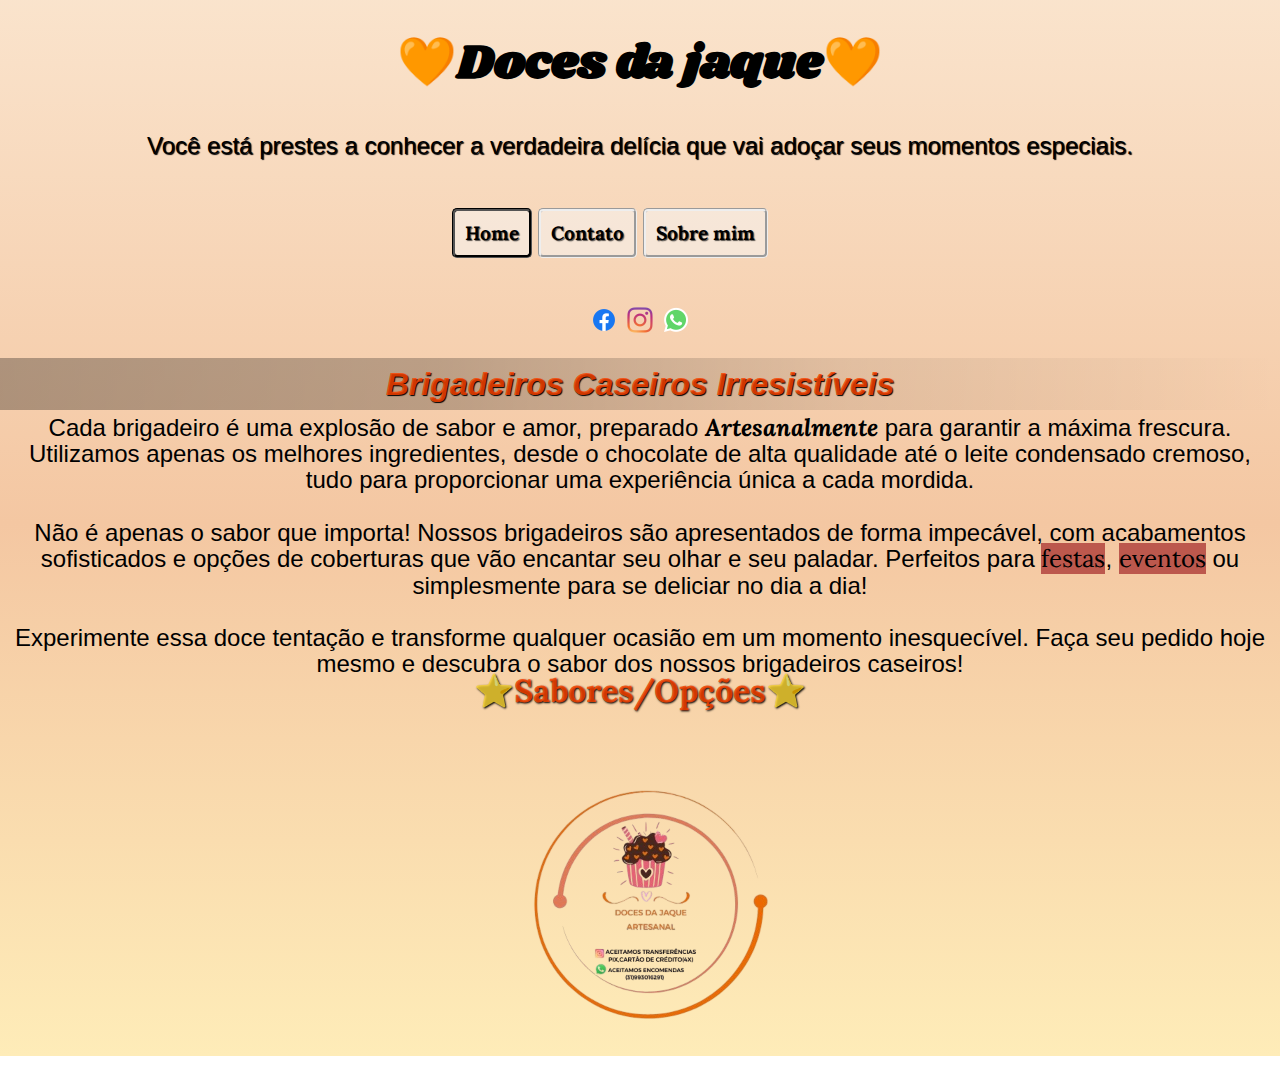
<file: index.html>
<!DOCTYPE html>
<html lang="pt-br">
<head>
    <meta charset="UTF-8">
    <meta name="viewport" content="width=device-width, initial-scale=1.0">
    <title>Doces Da Jaque</title>
    <link rel="stylesheet" href="style.css">
    <link rel="shortcut icon" href="imagens/favicon.png" type="image/x-icon">
    <style>
      @import url('https://fonts.googleapis.com/css2?family=Lora:ital,wght@0,400..700;1,400..700&display=swap');
      
      @import url('https://fonts.googleapis.com/css2?family=Lora:ital,wght@0,400..700;1,400..700&family=Shrikhand&display=swap');

      </style>
</head>
<body>
 <div id="margin">
   <header>
      <h1 class="titulos" >&#129505;Doces da jaque&#129505;</h1>
      <p>Você está prestes a conhecer a verdadeira delícia que vai adoçar seus momentos especiais.</p>
   </header>
   <nav>
       <a href="" >Home</a>
       <a href="#">Contato</a>
       <a href="#">Sobre mim</a>
   </nav>
<div id="icone">
  <img src="imagens/icone-face.png" alt="Facebook" id="facebook">
  <img src="imagens/icone-insta.png" alt="Instagram" id="instagram">
  <img src="imagens/icone-whats.png" alt="Whatsapp" id="whatsapp">
</div>
 </div>
    <div class="principal">
      <main>
          <h1>Brigadeiros Caseiros Irresistíveis</h1>
          <p class="paragrafo"> Cada brigadeiro é uma explosão de sabor e amor, preparado <strong>Artesanalmente</strong> para garantir a máxima frescura.<br>Utilizamos apenas os melhores ingredientes, desde o chocolate de alta qualidade até o leite condensado cremoso, tudo para proporcionar uma experiência única a cada mordida.</p><br>
          <p class="paragrafo">Não é apenas o sabor que importa! Nossos brigadeiros são apresentados de forma impecável, com acabamentos sofisticados e opções de coberturas que vão encantar seu olhar e seu paladar. Perfeitos para <mark>festas</mark>, <mark>eventos</mark> ou simplesmente para se deliciar no dia a dia!</p><br>
          <p class="paragrafo">Experimente essa doce tentação e transforme qualquer ocasião em um momento inesquecível. Faça seu pedido hoje mesmo e descubra o sabor dos nossos brigadeiros caseiros!</p>
          
            <details>
              <summary>⭐Sabores/Opções⭐</summary>
              <ul>
                <a href="#">
                  <li>&#129505;Biscoitos amanteigados</li>
                </a>
                <li>&#129505;Brigadeiro de chocolate crocante</li>
                <li>&#129505;Brigadeiro Tradicional</li>
                <li>&#129505;Brigadeiro ninho c/nutella</li>
                <li>&#129505;Brigadeiro Prestígio</li>
                <li>&#129505;Brigadeiro Confete</li>
                <li>&#129505;Brigadeiro Ferrero</li>
                <li>&#129505;Brigadeiro coco c/doce de leite</li>
                <li>&#129505;Brigadeiro paçoca</li>
                <li>&#129505;Brigadeiro Casadinho</li>
                <li>&#129505;Brigadeiro Napolitano</li>
                <li>&#129505;Brigadeiro de churros</li>
                <li>&#129505;Mini pavlova</li>
                <li>&#129505;Brownie de chocolate</li>
                <li>&#129505;Donuts</li>
              </ul>
            </details>
          
          <div id="img"><img src="imagens/menu-m.png" alt=""></div>
         
      </main>
    </div>
</body>
</html>
</file>
<file: style.css>
:root {
    --cor0:#fae4cd;
    --cor1:#f4c7a2;
    --cor3:#d48759;
    --cor4:#a95630;
    --cor5:#e7cac8;
    --cor6:#cf9e93;
    --cor7:#bcbcbc;
}

* {
    margin: 0;
    padding: 0;
    font-family: "Lora";
    line-height: 1em;
}

body {
    background-image: linear-gradient(var(--cor0), var(--cor1), transparent);
    margin: 0px;
    
    
}

header > p {
    text-align: center;
    font-size: 1.5em;
    text-shadow: 1px 1px 1px rgb(0, 0, 0);
    font-family: 'Segoe UI', Tahoma, Geneva, Verdana, sans-serif;
}

header {
    
    margin: -10px;
    padding: 10px;
}

.titulos {

    text-align: center;
    font-size: 3em;
    font-family: "Shrikhand";  
    padding: 40px;
   
    
}

.principal {
    
}

.paragrafo {
    text-align: center;
    font-size: 1.5em;
    font-family: 'Segoe UI', Tahoma, Geneva, Verdana, sans-serif;
}

#margin {
    
    border-radius: 5px;
}

main > h1 {
    font-family: Arial, Helvetica, sans-serif;
    text-align: center;
    font-style: italic;
    font-weight: bold;
    text-shadow: 1px 1px 1px black;
    padding: 10px;
    background-image: linear-gradient(to right, rgba(0, 0, 0, 0.295), rgba(0, 0, 0, 0.24), rgba(0, 0, 0, 0.082), transparent);
    color: rgba(255, 68, 0, 0.815);
}




p {
    line-height: 1.1em;
    font-size: 1.1em;
    padding: 5px;
}



body {
    background-color: rgba(252, 186, 4, 0.281);
}

nav > a {
    text-decoration: none;
    color: black;  
    background-color: rgba(245, 245, 245, 0.507);
    
}

nav {
    margin: 50px 50px 50px -10px;
    padding: 10px;
    text-align: center;
    
    
}

nav > a {
    padding: 10px;
    margin: 1px;
    font-weight: bold;
    font-size: 1.2em;
    text-shadow: 1px 1px 1px rgba(0, 0, 0, 0.651);
    border-style: groove;
    border-radius: 5px;
}

nav > a:hover {
    background-color: rgba(0, 0, 0, 0.418);
    transition: 0.5s;
    padding: 17px;
    color: white;
    border-style: double;
    border-color: rgba(5, 5, 5, 0.849);
    text-shadow: 2px 2px 10px black;
    
}

ul > a {
    text-decoration: none;
    all: unset;
}


html {
    background-color: white;
   
}

strong {
    font-weight: bold;
    font-style: italic;
}

strong:hover {
    color: lightgray;
    background-color: rgba(0, 0, 0, 0.514);
    transition: 0.5s;
    
}

mark {
    background-color: rgba(165, 42, 42, 0.712);
}

div {
    text-align: center;
}

summary {
    all: unset;
    font-size: 2em;
    padding: 35px;
    font-weight: bold;
    text-shadow: 1px 1px 2px black;
    color: rgba(255, 68, 0, 0.815);
}

summary:hover {
    background-color: rgba(0, 0, 0, 0.418);
    transition: 0.5s;
    color: white;
    border-style: double;
    border-color: rgba(5, 5, 5, 0.849);
    text-shadow: 2px 2px 10px black;
    cursor: pointer;
}



li {
    padding: 7px;
    font-size: 1.3em;
    cursor: pointer;
}

li:hover {
    background-color: rgba(241, 14, 14, 0.678);
    transition: 0.5s;
    font-weight: bolder;
    font-size: 1.5em;
}

#icone {
    text-align: center;
    margin: 20px;
}

#facebook:hover {
    background-color: rgb(47, 0, 255);
    border-radius: 40px;
    transition: 0.5s;
    cursor: pointer;
}

#instagram:hover {
    background-color: rgba(255, 0, 212, 0.404);
    border-radius: 40px;
    transition: 0.5s;
    cursor: pointer;
}

#whatsapp:hover {
    background-color: rgb(0, 255, 98);
    border-radius: 40px;
    transition: 0.5s;
    cursor: pointer;
}
</file>
